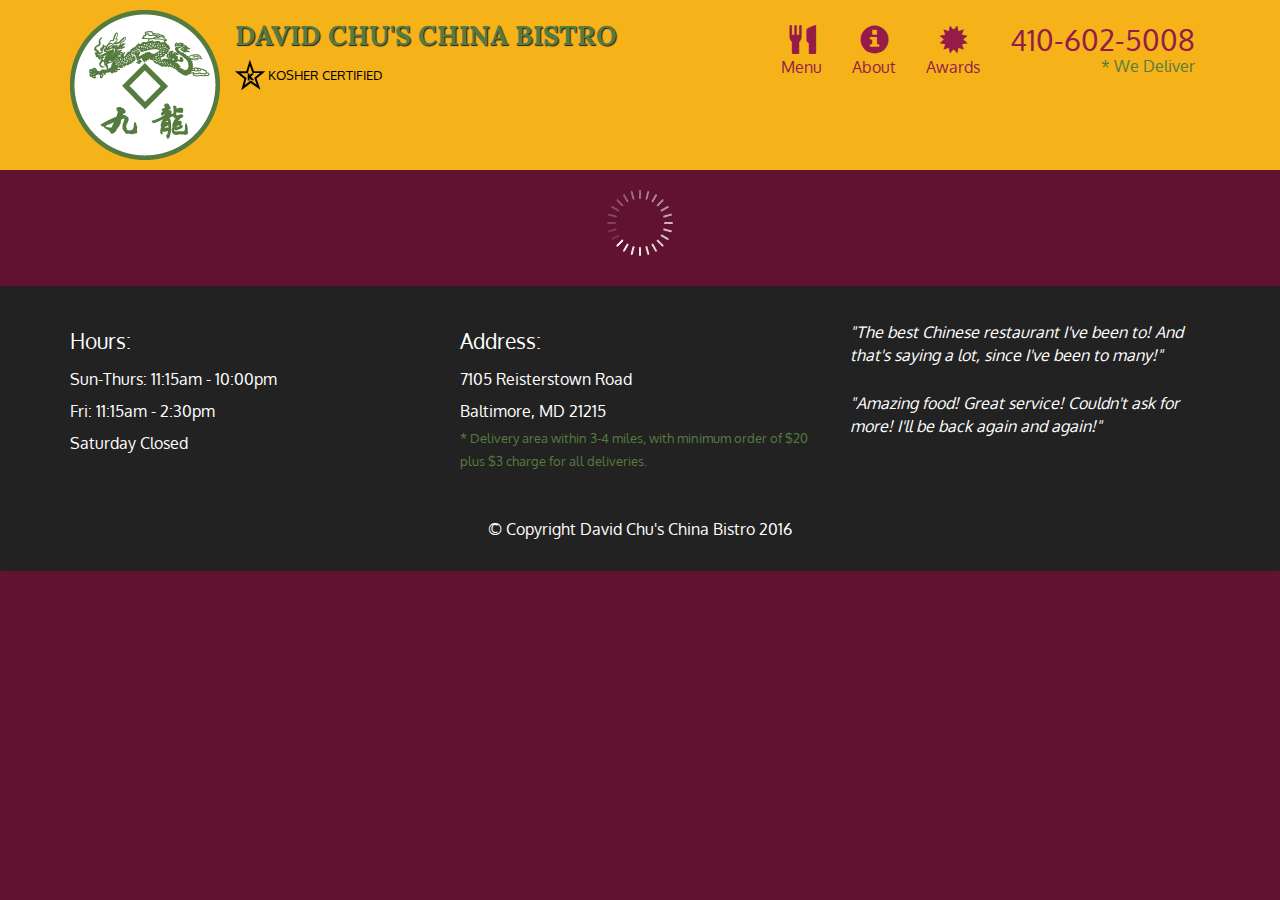
<file: index.html>
<!doctype html>
<html lang="en">
  <head>
    <meta charset="utf-8">
    <meta http-equiv="X-UA-Compatible" content="IE=edge">
    <meta name="viewport" content="width=device-width, initial-scale=1">
    <title>David Chu's China Bistro</title>
    <link rel="stylesheet" href="css/bootstrap.min.css">
    <link rel="stylesheet" href="css/styles.css">
    <link href='https://fonts.googleapis.com/css?family=Oxygen:400,300,700' rel='stylesheet' type='text/css'>
    <link href='https://fonts.googleapis.com/css?family=Lora' rel='stylesheet' type='text/css'>
  </head>
<body>
  <header>
    <nav id="header-nav" class="navbar navbar-default">
      <div class="container">
        <div class="navbar-header">
          <a href="index.html" class="pull-left visible-md visible-lg">
            <div id="logo-img" alt="Logo image"></div>
          </a>

          <div class="navbar-brand">
            <a href="index.html"><h1>David Chu's China Bistro</h1></a>
            <p>
              <img src="images/star-k-logo.png" alt="Kosher certification">
              <span>Kosher Certified</span>
            </p>
          </div>

          <button id="navbarToggle" type="button" class="navbar-toggle collapsed" data-toggle="collapse" data-target="#collapsable-nav" aria-expanded="false">
            <span class="sr-only">Toggle navigation</span>
            <span class="icon-bar"></span>
            <span class="icon-bar"></span>
            <span class="icon-bar"></span>
          </button>
        </div>
        
        <div id="collapsable-nav" class="collapse navbar-collapse">
           <ul id="nav-list" class="nav navbar-nav navbar-right">
            <li id="navHomeButton" class="visible-xs active">
              <a href="index.html">
                <span class="glyphicon glyphicon-home"></span> Home</a>
            </li>
            <li id="navMenuButton">
              <a href="#" onclick="$dc.loadMenuCategories();">
                <span class="glyphicon glyphicon-cutlery"></span><br class="hidden-xs"> Menu</a>
            </li>
            <li>
              <a href="#">
                <span class="glyphicon glyphicon-info-sign"></span><br class="hidden-xs"> About</a>
            </li>
            <li>
              <a href="#">
                <span class="glyphicon glyphicon-certificate"></span><br class="hidden-xs"> Awards</a>
            </li>
            <li id="phone" class="hidden-xs">
              <a href="tel:410-602-5008">
                <span>410-602-5008</span></a><div>* We Deliver</div>
            </li>
          </ul><!-- #nav-list -->
        </div><!-- .collapse .navbar-collapse -->
      </div><!-- .container -->
    </nav><!-- #header-nav -->
  </header>

  <div id="call-btn" class="visible-xs">
    <a class="btn" href="tel:410-602-5008">
    <span class="glyphicon glyphicon-earphone"></span>
    410-602-5008
    </a>
  </div>
  <div id="xs-deliver" class="text-center visible-xs">* We Deliver</div>

  <div id="main-content" class="container"></div>

  <footer class="panel-footer">
    <div class="container">
      <div class="row">
        <section id="hours" class="col-sm-4">
          <span>Hours:</span><br>
          Sun-Thurs: 11:15am - 10:00pm<br>
          Fri: 11:15am - 2:30pm<br>
          Saturday Closed
          <hr class="visible-xs">
        </section>
        <section id="address" class="col-sm-4">
          <span>Address:</span><br>
          7105 Reisterstown Road<br>
          Baltimore, MD 21215
          <p>* Delivery area within 3-4 miles, with minimum order of $20 plus $3 charge for all deliveries.</p>
          <hr class="visible-xs">
        </section>
        <section id="testimonials" class="col-sm-4">
          <p>"The best Chinese restaurant I've been to! And that's saying a lot, since I've been to many!"</p>
          <p>"Amazing food! Great service! Couldn't ask for more! I'll be back again and again!"</p>
        </section>
      </div>
      <div class="text-center">&copy; Copyright David Chu's China Bistro 2016</div>
    </div>
  </footer>

  <!-- jQuery (Bootstrap JS plugins depend on it) -->
  <script src="js/jquery-2.1.4.min.js"></script>
  <script src="js/bootstrap.min.js"></script>
  <script src="js/ajax-utils.js"></script>
  <script src="js/script.js"></script>
</body>
</html>
</file>
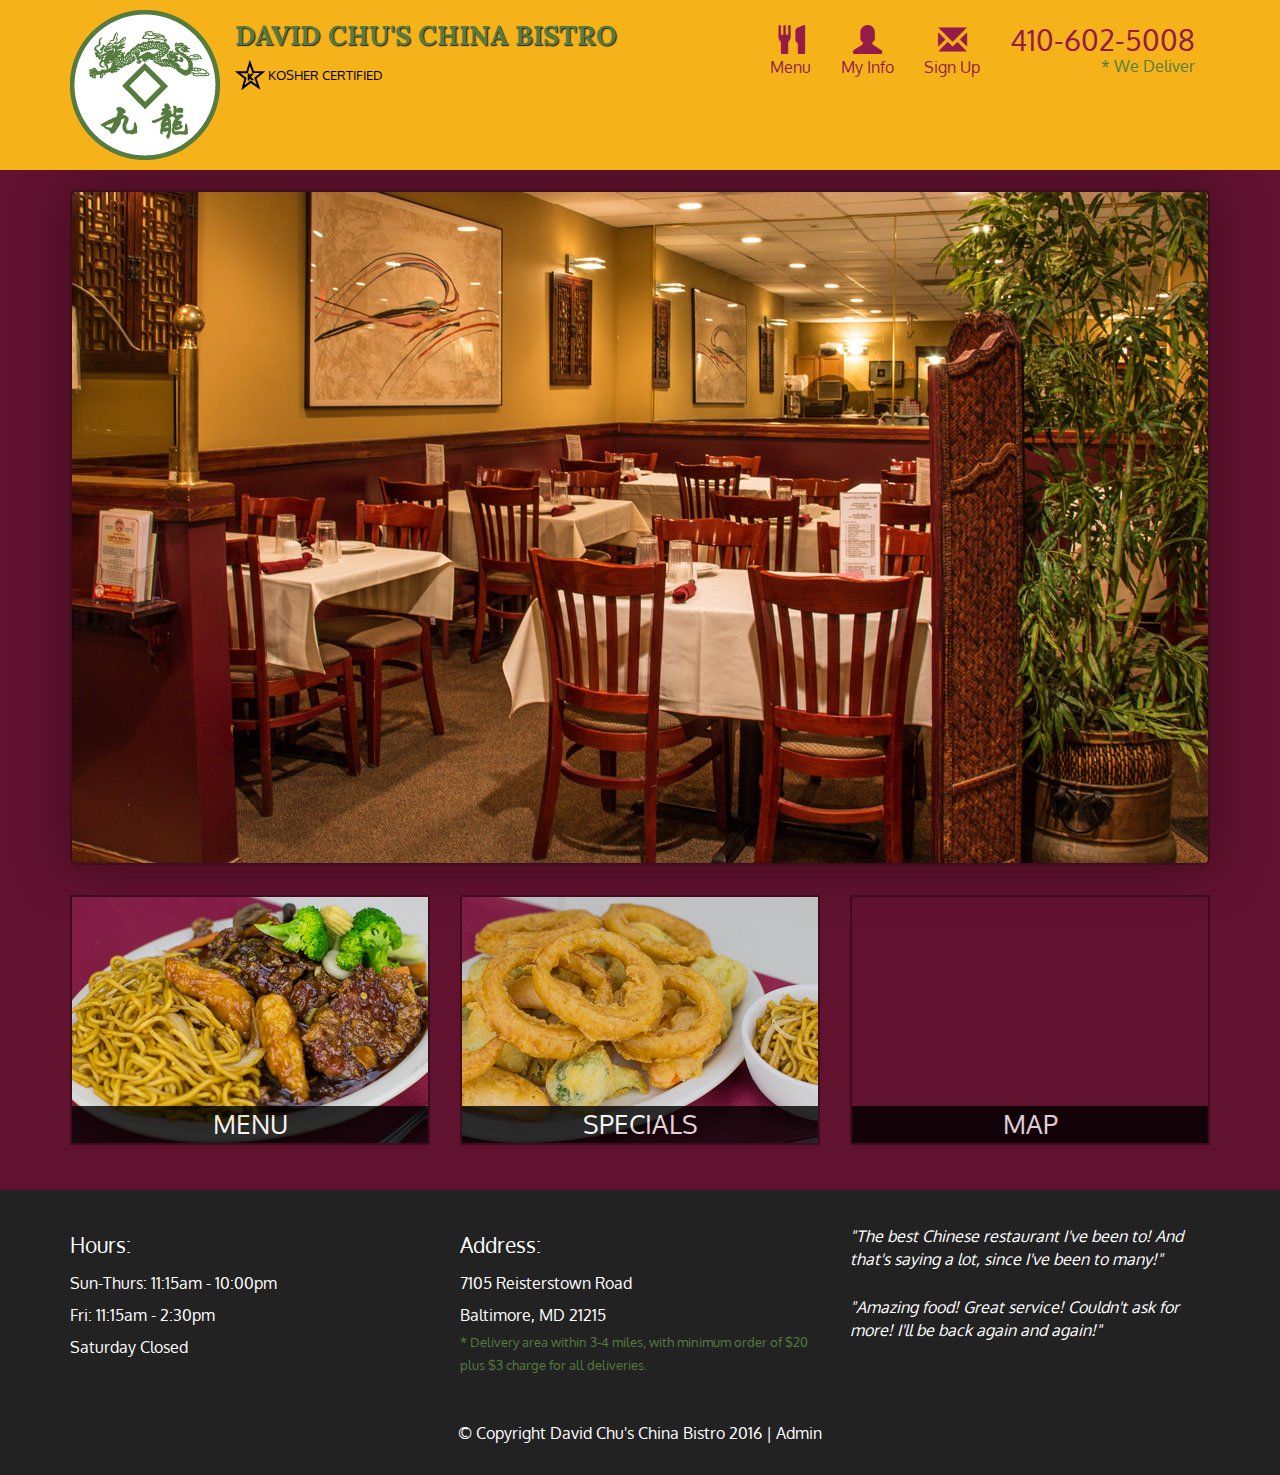
<file: module-5-assignment-new/index.html>
<!DOCTYPE html>
<html lang="en">
  <head>
    <meta charset="utf-8">
    <meta http-equiv="X-UA-Compatible" content="IE=edge">
    <meta name="viewport" content="width=device-width, initial-scale=1">
    <title>David Chu's China Bistro</title>
    <link rel="icon" href="../favicon.ico" type="image/x-icon">
    <link href='https://fonts.googleapis.com/css?family=Oxygen:400,300,700' rel='stylesheet' type='text/css'>
    <link href='https://fonts.googleapis.com/css?family=Lora' rel='stylesheet' type='text/css'>
    <link rel="stylesheet" href="css/bootstrap.min.css">
    <link rel="stylesheet" href="css/restaurant.css">
    <link rel="stylesheet" href="css/common.css">

    <style>
      .error {
        color: red;
      }
    </style>
  </head>
  <body ng-app="restaurant" ng-strict-di>

    <!-- Fixed position loading indicator -->
    <loading class="loading-indicator"></loading>

    <header>
      <nav id="header-nav" class="navbar navbar-default">
        <div class="container">
          <div class="navbar-header">
            <a href="index.html" class="pull-left visible-md visible-lg">
              <div id="logo-img" alt="Logo image"></div>
            </a>

            <div class="navbar-brand">
              <a href="index.html"><h1>David Chu's China Bistro</h1></a>
              <p>
              <img src="images/star-k-logo.png" alt="Kosher certification">
              <span>Kosher Certified</span>
              </p>
            </div>

            <button id="navbarToggle" type="button" class="navbar-toggle collapsed" data-toggle="collapse" data-target="#collapsable-nav" aria-expanded="false">
              <span class="sr-only">Toggle navigation</span>
              <span class="icon-bar"></span>
              <span class="icon-bar"></span>
              <span class="icon-bar"></span>
            </button>
          </div>

          <div id="collapsable-nav" class="collapse navbar-collapse">
            <ul id="nav-list" class="nav navbar-nav navbar-right">
              <li id="navHomeButton" class="visible-xs">
                <a href="index.html">
                  <span class="glyphicon glyphicon-home"></span> Home</a>
              </li>
              <li id="navMenuButton" ui-sref-active="active">
                <a ui-sref="public.menu">
                  <span class="glyphicon glyphicon-cutlery"></span><br class="hidden-xs"> Menu</a>
              </li>
              <li>
                <a ui-sref="public.myinfo">
                  <span class="glyphicon glyphicon-user"></span><br class="hidden-xs"> My Info</a>
              </li>
              <li>
                <a ui-sref="public.signup">
                  <span class="glyphicon glyphicon-envelope"></span><br class="hidden-xs"> Sign Up</a>
              </li>
              <li id="phone" class="hidden-xs">
                <a href="tel:410-602-5008">
                  <span>410-602-5008</span></a><div>* We Deliver</div>
              </li>
            </ul><!-- #nav-list -->
          </div><!-- .collapse .navbar-collapse -->
        </div><!-- .container -->
      </nav><!-- #header-nav -->
    </header>

    <div id="call-btn" class="visible-xs">
      <a class="btn" href="tel:410-602-5008">
        <span class="glyphicon glyphicon-earphone"></span>
        410-602-5008
      </a>
    </div>
    <div id="xs-deliver" class="text-center visible-xs">* We Deliver</div>

    <ui-view>
      <div class="text-center initial-loading">
        <h2>Loading Site...</h2>
      </div>
    </ui-view>

    <footer class="panel-footer">
      <div class="container">
        <div class="row">
          <section id="hours" class="col-sm-4">
            <span>Hours:</span><br>
            Sun-Thurs: 11:15am - 10:00pm<br>
            Fri: 11:15am - 2:30pm<br>
            Saturday Closed
            <hr class="visible-xs">
          </section>
          <section id="address" class="col-sm-4">
            <span>Address:</span><br>
            7105 Reisterstown Road<br>
            Baltimore, MD 21215
            <p>* Delivery area within 3-4 miles, with minimum order of $20 plus $3 charge for all deliveries.</p>
            <hr class="visible-xs">
          </section>
          <section id="testimonials" class="col-sm-4">
            <p>"The best Chinese restaurant I've been to! And that's saying a lot, since I've been to many!"</p>
            <p>"Amazing food! Great service! Couldn't ask for more! I'll be back again and again!"</p>
          </section>
        </div>
        <div class="text-center">
          &copy; Copyright David Chu's China Bistro 2016 |
          <a ui-sref="admin.auth">Admin</a></div>
      </div>
    </footer>

    <!-- Libs -->
    <script src="lib/jquery-2.1.4.min.js"></script>
    <script src="lib/bootstrap.min.js"></script>
    <script src="lib/angular.min.js"></script>
    <script src="lib/angular-ui-router.min.js"></script>

    <!-- Main Restaurant Module -->
    <script src="src/restaurant.module.js"></script>

    <!-- Common Module -->
    <script src="src/common/common.module.js"></script>
    <script src="src/common/loading/loading.component.js"></script>
    <script src="src/common/loading/loading.interceptor.js"></script>
    <script src="src/common/menu.service.js"></script>
    <script src="src/common/storage.service.js"></script>

    <!-- Public Module -->
    <script src="src/public/public.module.js"></script>
    <script src="src/public/public.routes.js"></script>
    <script src="src/public/menu/menu.controller.js"></script>
    <script src="src/public/menu-category/menu-category.component.js"></script>
    <script src="src/public/menu-items/menu-items.controller.js"></script>
    <script src="src/public/menu-item/menu-item.component.js"></script>
    <script src="src/public/sign-up/sign-up.controller.js"></script>
    <script src="src/public/my-info/my-info.controller.js"></script>

    <!-- ADMIN SITE -->

    <!--Application files -->

  </body>

</html>
</file>
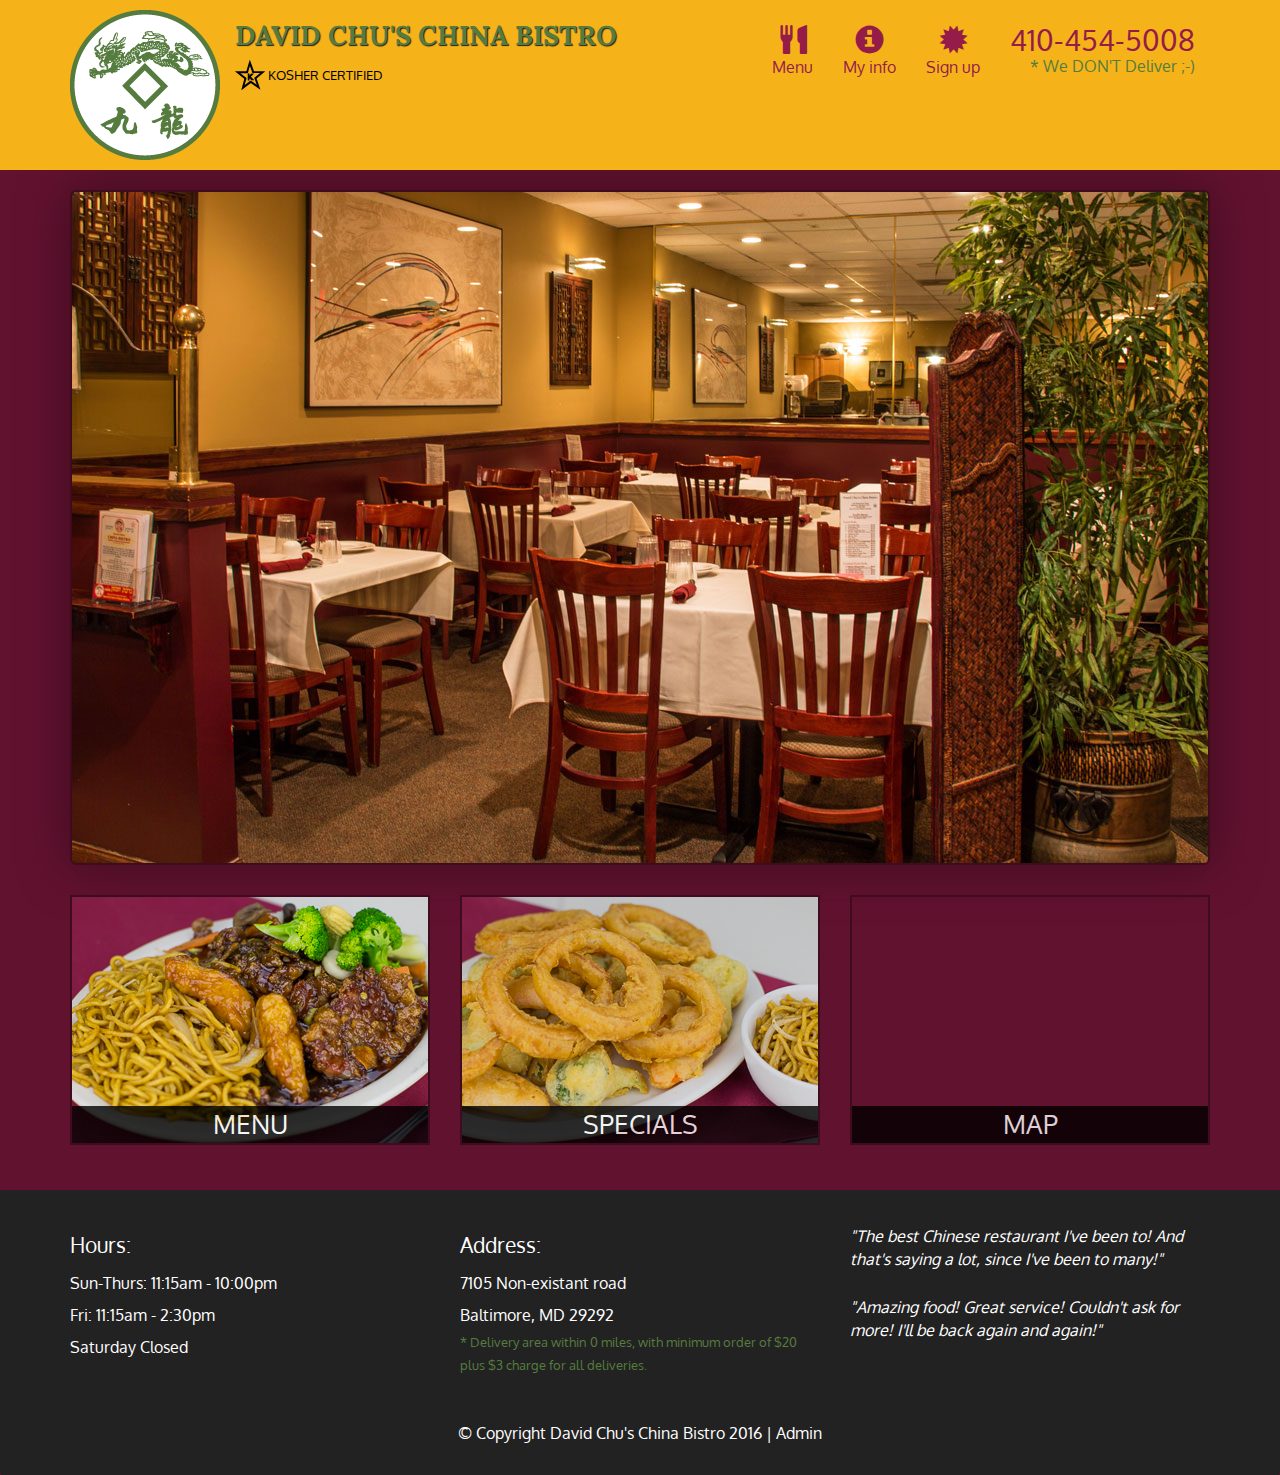
<file: module5-solution/index.html>
<!DOCTYPE html>
<html lang="en">
  <head>
    <meta charset="utf-8">
    <meta http-equiv="X-UA-Compatible" content="IE=edge">
    <meta name="viewport" content="width=device-width, initial-scale=1">
    <title>David Chu's China Bistro</title>
    <link href='https://fonts.googleapis.com/css?family=Oxygen:400,300,700' rel='stylesheet' type='text/css'>
    <link href='https://fonts.googleapis.com/css?family=Lora' rel='stylesheet' type='text/css'>
    <link rel="stylesheet" href="css/bootstrap.min.css">
    <link rel="stylesheet" href="css/restaurant.css">
    <link rel="stylesheet" href="css/common.css">
  </head>
  <body ng-app="restaurant" ng-strict-di>

    <!-- Fixed position loading indicator -->
    <loading class="loading-indicator"></loading>

    <header>
      <nav id="header-nav" class="navbar navbar-default">
        <div class="container">
          <div class="navbar-header">
            <a href="index.html" class="pull-left visible-md visible-lg">
              <div id="logo-img" alt="Logo image"></div>
            </a>

            <div class="navbar-brand">
              <a href="index.html"><h1>David Chu's China Bistro
                </h1></a>
              <p>
              <img src="images/star-k-logo.png" alt="Kosher certification">
              <span>Kosher Certified</span>
              </p>
            </div>

            <button id="navbarToggle" type="button" class="navbar-toggle collapsed" data-toggle="collapse" data-target="#collapsable-nav" aria-expanded="false">
              <span class="sr-only">Toggle navigation</span>
              <span class="icon-bar"></span>
              <span class="icon-bar"></span>
              <span class="icon-bar"></span>
            </button>
          </div>

          <div id="collapsable-nav" class="collapse navbar-collapse">
            <ul id="nav-list" class="nav navbar-nav navbar-right">
              <li id="navHomeButton" class="visible-xs">
                <a href="index.html">
                  <span class="glyphicon glyphicon-home"></span> Home</a>
              </li>
              <li id="navMenuButton" ui-sref-active="active">
                <a ui-sref="public.menu">
                  <span class="glyphicon glyphicon-cutlery"></span><br class="hidden-xs"> Menu</a>
              </li>
              <li id="navMenuButton" ui-sref-active="active">
              <!--
                <a href="#">
                  <span class="glyphicon glyphicon-info-sign"></span><br class="hidden-xs"> About</a>
              -->
                 <a ui-sref="public.myInfo">
                  <span class="glyphicon glyphicon-info-sign"></span><br class="hidden-xs"> My info</a>
              </li>
              <li id="navMenuButton" ui-sref-active="active">
              <!--
                <a href="#">
                  <span class="glyphicon glyphicon-certificate"></span><br class="hidden-xs"> Awards</a>
              -->
                 <a ui-sref="public.signUp">
                  <span class="glyphicon glyphicon-certificate"></span><br class="hidden-xs"> Sign up</a>
              </li>
              <li id="phone" class="hidden-xs">
                <a href="tel:410-454-5008">
                  <span>410-454-5008</span></a><div>* We DON'T Deliver ;-)</div>
              </li>
            </ul><!-- #nav-list -->
          </div><!-- .collapse .navbar-collapse -->
        </div><!-- .container -->
      </nav><!-- #header-nav -->
    </header>

    <div id="call-btn" class="visible-xs">
      <a class="btn" href="tel:410-602-5008">
        <span class="glyphicon glyphicon-earphone"></span>
        410-602-5008
      </a>
    </div>
    <div id="xs-deliver" class="text-center visible-xs">* We Deliver</div>

    <ui-view>
      <div class="text-center initial-loading">
        <h2>Loading Site...</h2>
      </div>
    </ui-view>

    <footer class="panel-footer">
      <div class="container">
        <div class="row">
          <section id="hours" class="col-sm-4">
            <span>Hours:</span><br>
            Sun-Thurs: 11:15am - 10:00pm<br>
            Fri: 11:15am - 2:30pm<br>
            Saturday Closed
            <hr class="visible-xs">
          </section>
          <section id="address" class="col-sm-4">
            <span>Address:</span><br>
            7105 Non-existant road<br>
            Baltimore, MD 29292
            <p>* Delivery area within 0 miles, with minimum order of $20 plus $3 charge for all deliveries.</p>
            <hr class="visible-xs">
          </section>
          <section id="testimonials" class="col-sm-4">
            <p>"The best Chinese restaurant I've been to! And that's saying a lot, since I've been to many!"</p>
            <p>"Amazing food! Great service! Couldn't ask for more! I'll be back again and again!"</p>
          </section>
        </div>
        <div class="text-center">
          &copy; Copyright David Chu's China Bistro 2016 |
          <a ui-sref="admin.auth">Admin</a></div>
      </div>
    </footer>

    <!-- Libs -->
    <script src="lib/jquery-2.1.4.min.js"></script>
    <script src="lib/bootstrap.min.js"></script>
    <script src="lib/angular.min.js"></script>
    <script src="lib/angular-ui-router.min.js"></script>

    <!-- Main Restaurant Module -->
    <script src="src/restaurant.module.js"></script>

    <!-- Common Module -->
    <script src="src/common/common.module.js"></script>
    <script src="src/common/loading/loading.component.js"></script>
    <script src="src/common/loading/loading.interceptor.js"></script>
    <script src="src/common/menu.service.js"></script>

    <!-- Public Module -->
    <script src="src/public/public.module.js"></script>
    <script src="src/public/public.routes.js"></script>
    <script src="src/public/menu/menu.controller.js"></script>
    <script src="src/public/menu-category/menu-category.component.js"></script>
    <script src="src/public/menu-items/menu-items.controller.js"></script>
    <script src="src/public/menu-item/menu-item.component.js"></script>

    <!-- Load files for my solution -->
    <script src="src/common/users.service.js"></script>
    <script src="src/public/sign-up/sign-up.controller.js"></script>
    <script src="src/public/my-info/my-info.controller.js"></script>
    <!-- Made changes to src/common/menu.service.js as well -->

    <!-- ADMIN SITE -->

    <!--Application files -->

  </body>
</html>
</file>
<file: css/styles.css>
body {
  font-size: 16px;
  color: #fff;
  background-color: #61122f;
  font-family: 'Oxygen', sans-serif;
}

/** HEADER **/
#header-nav {
  background-color: #f6b319;
  border-radius: 0;
  border: 0;
}

#logo-img {
  background: url('../images/restaurant-logo_large.png') no-repeat;
  width: 150px;
  height: 150px;
  margin: 10px 15px 10px 0;
}

.navbar-brand {
  padding-top: 25px;
}
.navbar-brand h1 { /* Restaurant name */
  font-family: 'Lora', serif;
  color: #557c3e;
  font-size: 1.5em;
  text-transform: uppercase;
  font-weight: bold;
  text-shadow: 1px 1px 1px #222;
  margin-top: 0;
  margin-bottom: 0;
  line-height: .75;
}
.navbar-brand a:hover, .navbar-brand a:focus {
  text-decoration: none;
}
.navbar-brand p { /* Kosher cert */
  color: #000;
  text-transform: uppercase;
  font-size: .7em;
  margin-top: 15px;
}
.navbar-brand p span { /* Star-K */
  vertical-align: middle;
}

#nav-list {
  margin-top: 10px;
}
#nav-list a {
  color: #951C49;
  text-align: center;
}
#nav-list a:hover {
  background: #E7E7E7;
}
#nav-list a span {
  font-size: 1.8em;
}

#phone {
  margin-top: 5px;
}
#phone a { /* Phone number */
  text-align: right;
  padding-bottom: 0;
}
#phone div { /* We Deliver */
  color: #557c3e;
  text-align: right;
  padding-right: 15px;
}

.navbar-header button.navbar-toggle, .navbar-header .icon-bar {
  border: 1px solid #61122f;
}
.navbar-header button.navbar-toggle {
  clear: both;
  margin-top: -30px;
}
/* END HEADER */

/* FOOTER */
.panel-footer {
  margin-top: 30px;
  padding-top: 35px;
  padding-bottom: 30px;
  background-color: #222;
  border-top: 0;
}
.panel-footer div.row {
  margin-bottom: 35px;
}
#hours, #address {
  line-height: 2;
}
#hours > span, #address > span {
  font-size: 1.3em;
}
#address p {
  color: #557c3e;
  font-size: .8em;
  line-height: 1.8;
}
#testimonials {
  font-style: italic;
}
#testimonials p:nth-child(2) {
  margin-top: 25px;
}
/* END FOOTER */



/* HOME PAGE */
.container .jumbotron {
  box-shadow: 0 0 50px #3F0C1F;
  border: 2px solid #3F0C1F;
}

#menu-tile, #specials-tile, #map-tile {
  height: 250px;
  width: 100%;
  margin-bottom: 15px;
  position: relative;
  border: 2px solid #3F0C1F;
  overflow: hidden;
}
#menu-tile:hover, #specials-tile:hover, #map-tile:hover {
  box-shadow: 0 1px 5px 1px #cccccc;
}
#menu-tile {
  background: url('../images/menu-tile.jpg') no-repeat;
  background-position: center;
}
#specials-tile {
  background: url('../images/specials-tile.jpg') no-repeat;
  background-position: center;
}
#menu-tile span, #specials-tile span, #map-tile span {
  position: absolute;
  bottom: 0;
  right: 0;
  width: 100%;
  text-align: center;
  font-size: 1.6em;
  text-transform: uppercase;
  background-color: #000;
  color: #fff;
  opacity: .8;
}
/* END HOME PAGE */

/* MENU CATEGORIES PAGE */
.category-tile { 
  position: relative;
  border: 2px solid #3F0C1F;
  overflow: hidden;
  width: 200px;
  height: 200px;
  margin: 0 auto 15px;
}
.category-tile span {
  position: absolute;
  bottom: 0;
  right: 0;
  width: 100%;
  text-align: center;
  font-size: 1.2em;
  text-transform: uppercase;
  background-color: #000;
  color: #fff;
  opacity: .8;
}
.category-tile:hover {
  box-shadow: 0 1px 5px 1px #cccccc;
}

#menu-categories-title + div {
  margin-bottom: 50px;
}
/* END MENU CATEGORIES PAGE */

/* SINGLE CATEGORY PAGE */
.menu-item-tile {
  margin-bottom: 25px;
}
.menu-item-tile hr {
  width: 80%;
}
.menu-item-tile .menu-item-price {
  font-size: 1.1em;
  text-align: right;
  margin-top: -15px;
  margin-right: -15px;
}
.menu-item-tile .menu-item-price span {
  font-size: .6em;
}
.menu-item-photo {
  position: relative;
  border: 2px solid #3F0C1F; 
  overflow: hidden;
  padding: 0;
  margin-right: -15px;
  margin-left: auto;
  margin-bottom: 20px;
  max-width: 250px;
}
.menu-item-photo div {
  position: absolute;
  bottom: 0;
  right: 0;
  width: 80px;
  background-color: #557c3e;
  text-align: center;
}
.menu-item-description {
  padding-right: 30px;
}
h3.menu-item-title {
  margin: 0 0 10px;
}
.menu-item-details {
  font-size: .9em;
  font-style: italic;
}
/* END SINGLE CATEGORY PAGE */


/********** Large devices only **********/
@media (min-width: 1200px) {
  .container .jumbotron {
    background: url('../images/jumbotron_1200.jpg') no-repeat;
    height: 675px;
  }
}

/********** Medium devices only **********/
@media (min-width: 992px) and (max-width: 1199px) {
  /* Header */
  #logo-img {
    background: url('../images/restaurant-logo_medium.png') no-repeat;
    width: 100px;
    height: 100px;
    margin: 5px 5px 5px 0;
  }
  /* End Header */

  /* Home Page */
  .container .jumbotron {
    background: url('../images/jumbotron_992.jpg') no-repeat;
    height: 558px;
  }
  /* End Home Page */
}

/********** Small devices only **********/
@media (min-width: 768px) and (max-width: 991px) {
  /* Home Page */
  .container .jumbotron {
    background: url('../images/jumbotron_768.jpg') no-repeat;
    height: 432px;
  }
  /* End Home Page */
}

/********** Extra small devices only **********/
@media (max-width: 767px) {
  /* Header */
  .navbar-brand {
    padding-top: 10px;
    height: 80px;
  }
  .navbar-brand h1 { /* Restaurant name */
    padding-top: 10px;
    font-size: 5vw; /* 1vw = 1% of viewport width */
  }
  .navbar-brand p { /* Kosher cert */
    font-size: .6em;
    margin-top: 12px;
  }
  .navbar-brand p img { /* Star-K */
    height: 20px;
  }

  #collapsable-nav a { /* Collapsed nav menu text */
    font-size: 1.2em;
  }
  #collapsable-nav a span { /* Collapsed nav menu glyph */
    font-size: 1em;
    margin-right: 5px;
  }

  #call-btn > a {
    font-size: 1.5em;
    display: block;
    margin: 0 20px;
    padding: 10px;
    border: 2px solid #fff;
    background-color: #f6b319;
    color: #951c49;
  }
  #xs-deliver {
    margin-top: 5px;
    font-size: .7em;
    letter-spacing: .1em;
    text-transform: uppercase;
  }
  /* End Header */

  /* Footer */
  .panel-footer section {
    margin-bottom: 30px;
    text-align: center;
  }
  .panel-footer section:nth-child(3) {
    margin-bottom: 0; /* margin already exists on the whole row */
  }
  .panel-footer section hr {
    width: 50%;
  }
  /* End Footer */

  /* Home Page */
  .container .jumbotron {
    margin-top: 30px;
    padding: 0;
  }
  #menu-tile, #specials-tile {
    width: 360px;
    margin: 0 auto 15px;
  }

  .menu-item-photo {
    margin-right: auto;
  }
  .menu-item-tile .menu-item-price {
    text-align: center;
  }
  .menu-item-description {
    text-align: center;;
  }
}


/********** Super extra small devices Only :-) (e.g., iPhone 4) **********/
@media (max-width: 479px) {
  /* Header */
  .navbar-brand h1 { /* Restaurant name */
    padding-top: 5px;
    font-size: 6vw;
  }
  /* End Header */
  
  /* Home page */
  #menu-tile, #specials-tile {
    width: 280px;
    margin: 0 auto 15px;
  }

  .col-xxs-12 {
    position: relative;
    min-height: 1px;
    padding-right: 15px;
    padding-left: 15px;
    float: left;
    width: 100%;
  }
}
</file>
<file: module-5-assignment-new/css/restaurant.css>
body {
  font-size: 16px;
  color: #fff;
  background-color: #61122f;
  font-family: 'Oxygen', sans-serif;
}

.initial-loading {
  margin-top: 60px;
}

/** HEADER **/
#header-nav {
  background-color: #f6b319;
  border-radius: 0;
  border: 0;
}

#logo-img {
  background: url('../images/restaurant-logo_large.png') no-repeat;
  width: 150px;
  height: 150px;
  margin: 10px 15px 10px 0;
}

.navbar-brand {
  padding-top: 25px;
}
.navbar-brand h1 { /* Restaurant name */
  font-family: 'Lora', serif;
  color: #557c3e;
  font-size: 1.5em;
  text-transform: uppercase;
  font-weight: bold;
  text-shadow: 1px 1px 1px #222;
  margin-top: 0;
  margin-bottom: 0;
  line-height: .75;
}
.navbar-brand a:hover, .navbar-brand a:focus {
  text-decoration: none;
}
.navbar-brand p { /* Kosher cert */
  color: #000;
  text-transform: uppercase;
  font-size: .7em;
  margin-top: 15px;
}
.navbar-brand p span { /* Star-K */
  vertical-align: middle;
}

#nav-list {
  margin-top: 10px;
}
#nav-list a {
  color: #951C49;
  text-align: center;
}
#nav-list a:hover {
  background: #E7E7E7;
}
#nav-list a span {
  font-size: 1.8em;
}

#phone {
  margin-top: 5px;
}
#phone a { /* Phone number */
  text-align: right;
  padding-bottom: 0;
}
#phone div { /* We Deliver */
  color: #557c3e;
  text-align: right;
  padding-right: 15px;
}

.navbar-header button.navbar-toggle, .navbar-header .icon-bar {
  border: 1px solid #61122f;
}
.navbar-header button.navbar-toggle {
  clear: both;
  margin-top: -30px;
}
/* END HEADER */

/* FOOTER */
.panel-footer {
  margin-top: 30px;
  padding-top: 35px;
  padding-bottom: 30px;
  background-color: #222;
  border-top: 0;
}
.panel-footer div.row {
  margin-bottom: 35px;
}
#hours, #address {
  line-height: 2;
}
#hours > span, #address > span {
  font-size: 1.3em;
}
#address p {
  color: #557c3e;
  font-size: .8em;
  line-height: 1.8;
}
#testimonials {
  font-style: italic;
}
#testimonials p:nth-child(2) {
  margin-top: 25px;
}
a[ui-sref="admin.auth"] {
  color: #fff;
}
/* END FOOTER */

/********** Medium devices only **********/
@media (min-width: 992px) and (max-width: 1199px) {
  /* Header */
  #logo-img {
    background: url('../images/restaurant-logo_medium.png') no-repeat;
    width: 100px;
    height: 100px;
    margin: 5px 5px 5px 0;
  }
  /* End Header */
}


/********** Extra small devices only **********/
@media (max-width: 767px) {
  /* Header */
  .navbar-brand {
    padding-top: 10px;
    height: 80px;
  }
  .navbar-brand h1 { /* Restaurant name */
    padding-top: 10px;
    font-size: 5vw; /* 1vw = 1% of viewport width */
  }
  .navbar-brand p { /* Kosher cert */
    font-size: .6em;
    margin-top: 12px;
  }
  .navbar-brand p img { /* Star-K */
    height: 20px;
  }

  #collapsable-nav a { /* Collapsed nav menu text */
    font-size: 1.2em;
  }
  #collapsable-nav a span { /* Collapsed nav menu glyph */
    font-size: 1em;
    margin-right: 5px;
  }

  #call-btn > a {
    font-size: 1.5em;
    display: block;
    margin: 0 20px;
    padding: 10px;
    border: 2px solid #fff;
    background-color: #f6b319;
    color: #951c49;
  }
  #xs-deliver {
    margin-top: 5px;
    font-size: .7em;
    letter-spacing: .1em;
    text-transform: uppercase;
  }
  /* End Header */

  /* Footer */
  .panel-footer section {
    margin-bottom: 30px;
    text-align: center;
  }
  .panel-footer section:nth-child(3) {
    margin-bottom: 0; /* margin already exists on the whole row */
  }
  .panel-footer section hr {
    width: 50%;
  }
  /* End Footer */
}


/********** Super extra small devices Only :-) (e.g., iPhone 4) **********/
@media (max-width: 479px) {
  /* Header */
  .navbar-brand h1 { /* Restaurant name */
    padding-top: 5px;
    font-size: 6vw;
  }
  /* End Header */
}
</file>
<file: module-5-assignment-new/css/common.css>
.loading-indicator {
    display: block;
    width: 70px;
    position: fixed;
    left: 0;
    right: 0;
    margin: 0 auto;
    top: 40%;
    z-index: 100;
    background-color: #FFF;
}

.loading-indicator img {
    width: 70px;
    background-color: #FFF;
}

.ui-view-placeholder {
    margin-top: 60px;
}
</file>
<file: module5-solution/css/restaurant.css>
body {
  font-size: 16px;
  color: #fff;
  background-color: #61122f;
  font-family: 'Oxygen', sans-serif;
}

.initial-loading {
  margin-top: 60px;
}

/** HEADER **/
#header-nav {
  background-color: #f6b319;
  border-radius: 0;
  border: 0;
}

#logo-img {
  background: url('../images/restaurant-logo_large.png') no-repeat;
  width: 150px;
  height: 150px;
  margin: 10px 15px 10px 0;
}

.navbar-brand {
  padding-top: 25px;
}
.navbar-brand h1 { /* Restaurant name */
  font-family: 'Lora', serif;
  color: #557c3e;
  font-size: 1.5em;
  text-transform: uppercase;
  font-weight: bold;
  text-shadow: 1px 1px 1px #222;
  margin-top: 0;
  margin-bottom: 0;
  line-height: .75;
}
.navbar-brand a:hover, .navbar-brand a:focus {
  text-decoration: none;
}
.navbar-brand p { /* Kosher cert */
  color: #000;
  text-transform: uppercase;
  font-size: .7em;
  margin-top: 15px;
}
.navbar-brand p span { /* Star-K */
  vertical-align: middle;
}

#nav-list {
  margin-top: 10px;
}
#nav-list a {
  color: #951C49;
  text-align: center;
}
#nav-list a:hover {
  background: #E7E7E7;
}
#nav-list a span {
  font-size: 1.8em;
}

#phone {
  margin-top: 5px;
}
#phone a { /* Phone number */
  text-align: right;
  padding-bottom: 0;
}
#phone div { /* We Deliver */
  color: #557c3e;
  text-align: right;
  padding-right: 15px;
}

.navbar-header button.navbar-toggle, .navbar-header .icon-bar {
  border: 1px solid #61122f;
}
.navbar-header button.navbar-toggle {
  clear: both;
  margin-top: -30px;
}
/* END HEADER */

/* FOOTER */
.panel-footer {
  margin-top: 30px;
  padding-top: 35px;
  padding-bottom: 30px;
  background-color: #222;
  border-top: 0;
}
.panel-footer div.row {
  margin-bottom: 35px;
}
#hours, #address {
  line-height: 2;
}
#hours > span, #address > span {
  font-size: 1.3em;
}
#address p {
  color: #557c3e;
  font-size: .8em;
  line-height: 1.8;
}
#testimonials {
  font-style: italic;
}
#testimonials p:nth-child(2) {
  margin-top: 25px;
}
a[ui-sref="admin.auth"] {
  color: #fff;
}
/* END FOOTER */

/********** Medium devices only **********/
@media (min-width: 992px) and (max-width: 1199px) {
  /* Header */
  #logo-img {
    background: url('../images/restaurant-logo_medium.png') no-repeat;
    width: 100px;
    height: 100px;
    margin: 5px 5px 5px 0;
  }
  /* End Header */
}


/********** Extra small devices only **********/
@media (max-width: 767px) {
  /* Header */
  .navbar-brand {
    padding-top: 10px;
    height: 80px;
  }
  .navbar-brand h1 { /* Restaurant name */
    padding-top: 10px;
    font-size: 5vw; /* 1vw = 1% of viewport width */
  }
  .navbar-brand p { /* Kosher cert */
    font-size: .6em;
    margin-top: 12px;
  }
  .navbar-brand p img { /* Star-K */
    height: 20px;
  }

  #collapsable-nav a { /* Collapsed nav menu text */
    font-size: 1.2em;
  }
  #collapsable-nav a span { /* Collapsed nav menu glyph */
    font-size: 1em;
    margin-right: 5px;
  }

  #call-btn > a {
    font-size: 1.5em;
    display: block;
    margin: 0 20px;
    padding: 10px;
    border: 2px solid #fff;
    background-color: #f6b319;
    color: #951c49;
  }
  #xs-deliver {
    margin-top: 5px;
    font-size: .7em;
    letter-spacing: .1em;
    text-transform: uppercase;
  }
  /* End Header */

  /* Footer */
  .panel-footer section {
    margin-bottom: 30px;
    text-align: center;
  }
  .panel-footer section:nth-child(3) {
    margin-bottom: 0; /* margin already exists on the whole row */
  }
  .panel-footer section hr {
    width: 50%;
  }
  /* End Footer */
}


/********** Super extra small devices Only :-) (e.g., iPhone 4) **********/
@media (max-width: 479px) {
  /* Header */
  .navbar-brand h1 { /* Restaurant name */
    padding-top: 5px;
    font-size: 6vw;
  }
  /* End Header */
}
</file>
<file: module5-solution/css/common.css>
.loading-indicator {
    display: block;
    width: 70px;
    position: fixed;
    left: 0;
    right: 0;
    margin: 0 auto;
    top: 40%;
    z-index: 100;
    background-color: #FFF;
}

.loading-indicator img {
    width: 70px;
    background-color: #FFF;
}

.ui-view-placeholder {
    margin-top: 60px;
}
</file>
